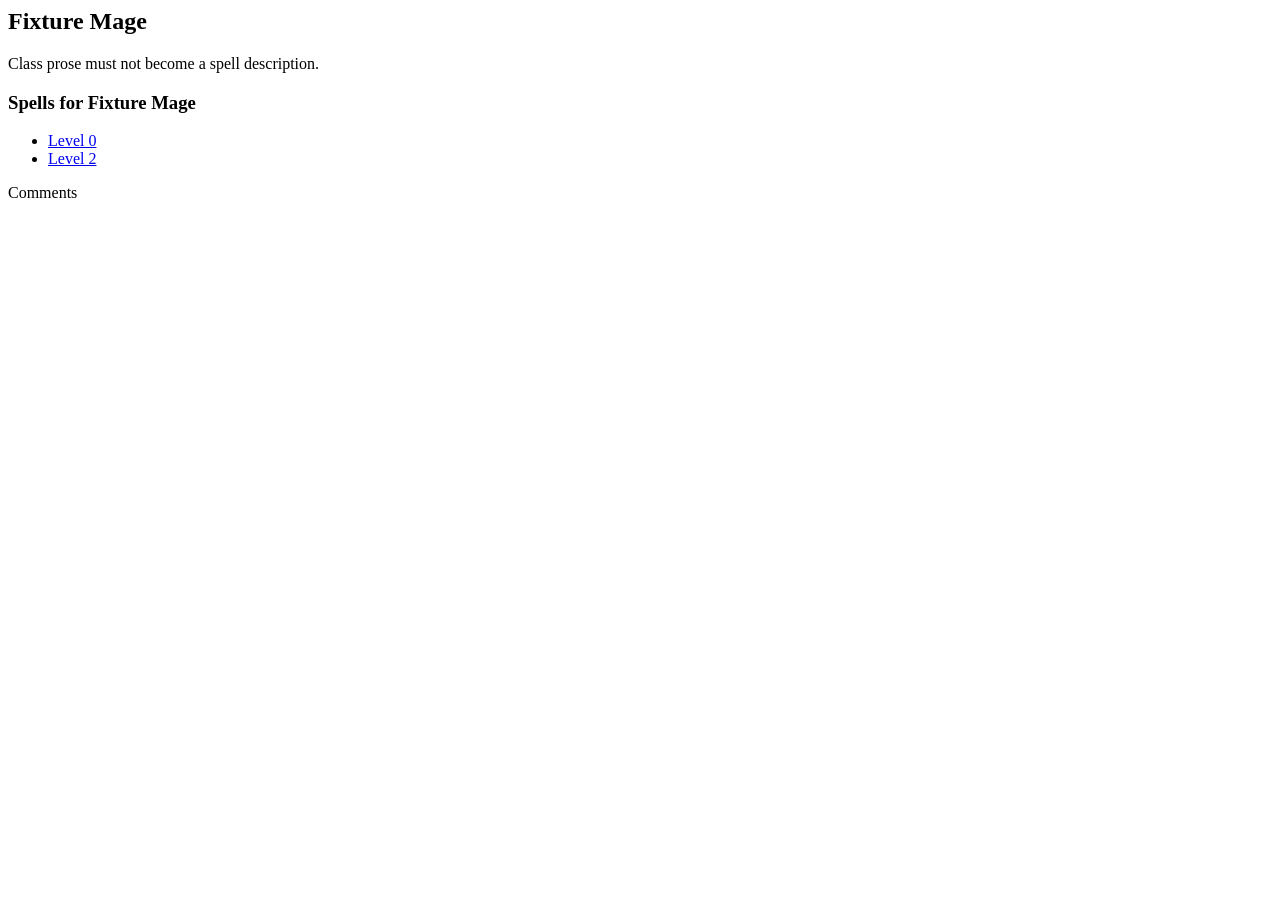
<file: tests/fixtures/arkal_class.html>
<html><body><div id="content">
<h2>Fixture Mage</h2><p>Class prose must not become a spell description.</p>
<h3>Spells for Fixture Mage</h3><ul>
<li><a href="spells-level-0/index.html">Level 0</a></li>
<li><a href="spells-level-2/index.html">Level 2</a></li>
</ul><div id="comments">Comments</div>
</div></body></html>
</file>
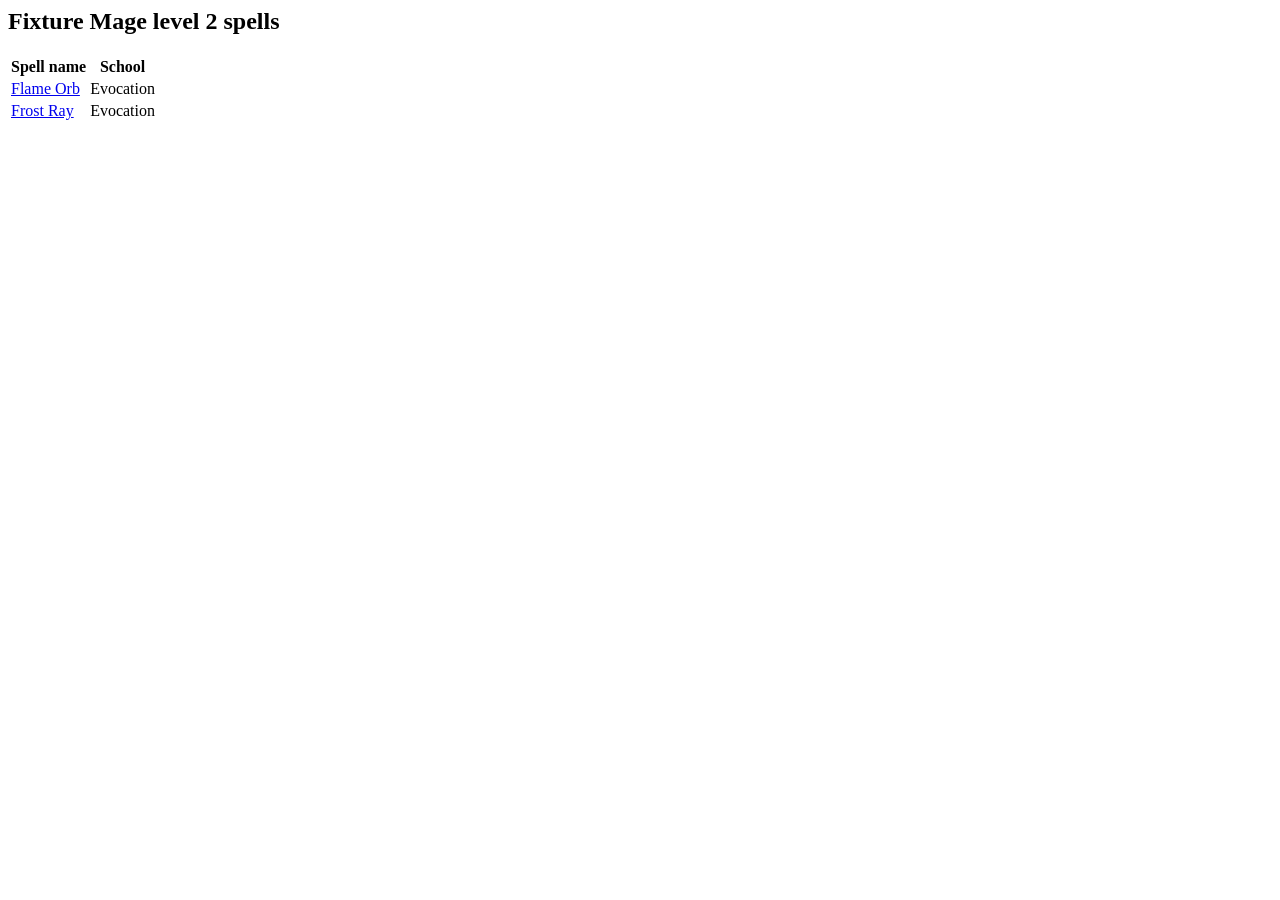
<file: tests/fixtures/arkal_level.html>
<html><body><div id="content"><h2>Fixture Mage level 2 spells</h2>
<table class="common"><tr><th>Spell name</th><th>School</th></tr>
<tr><td><a href="../../../spells/book--1/flame-orb--10/index.html">Flame Orb</a></td><td>Evocation</td></tr>
<tr><td><a href="../../../spells/book--1/frost-ray--11/index.html">Frost Ray</a></td><td>Evocation</td></tr>
</table></div></body></html>
</file>
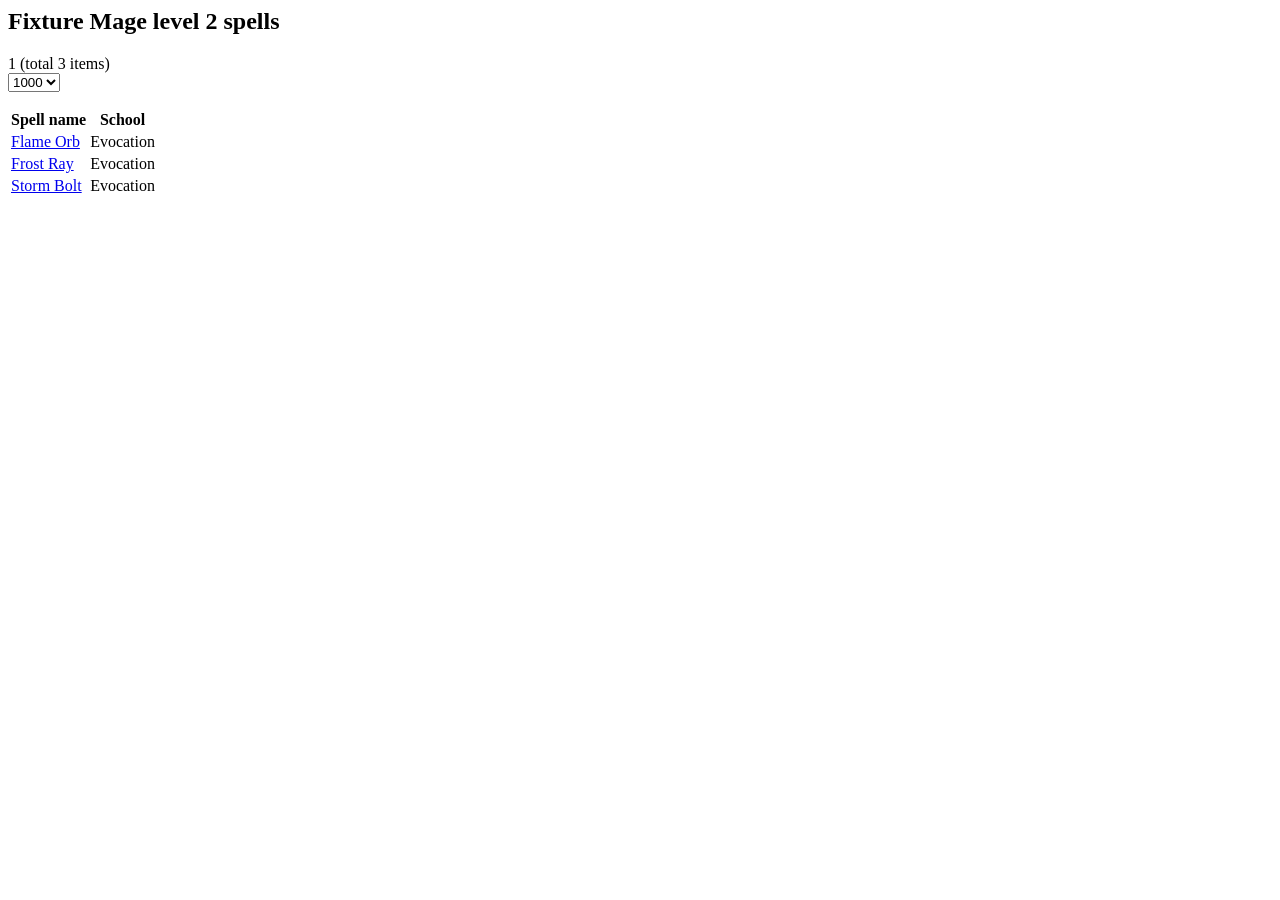
<file: tests/fixtures/arkal_level_complete.html>
<html><body><div id="content"><h2>Fixture Mage level 2 spells</h2>
<div class="pagination"><span class="current page">1</span> (total 3 items)
<form><select name="page_size"><option selected value="1000">1000</option></select></form></div>
<table class="common"><tr><th>Spell name</th><th>School</th></tr>
<tr><td><a href="/spells/book--1/flame-orb--10/">Flame Orb</a></td><td>Evocation</td></tr>
<tr><td><a href="/spells/book--1/frost-ray--11/">Frost Ray</a></td><td>Evocation</td></tr>
<tr><td><a href="/spells/book--1/storm-bolt--12/">Storm Bolt</a></td><td>Evocation</td></tr>
</table></div></body></html>
</file>
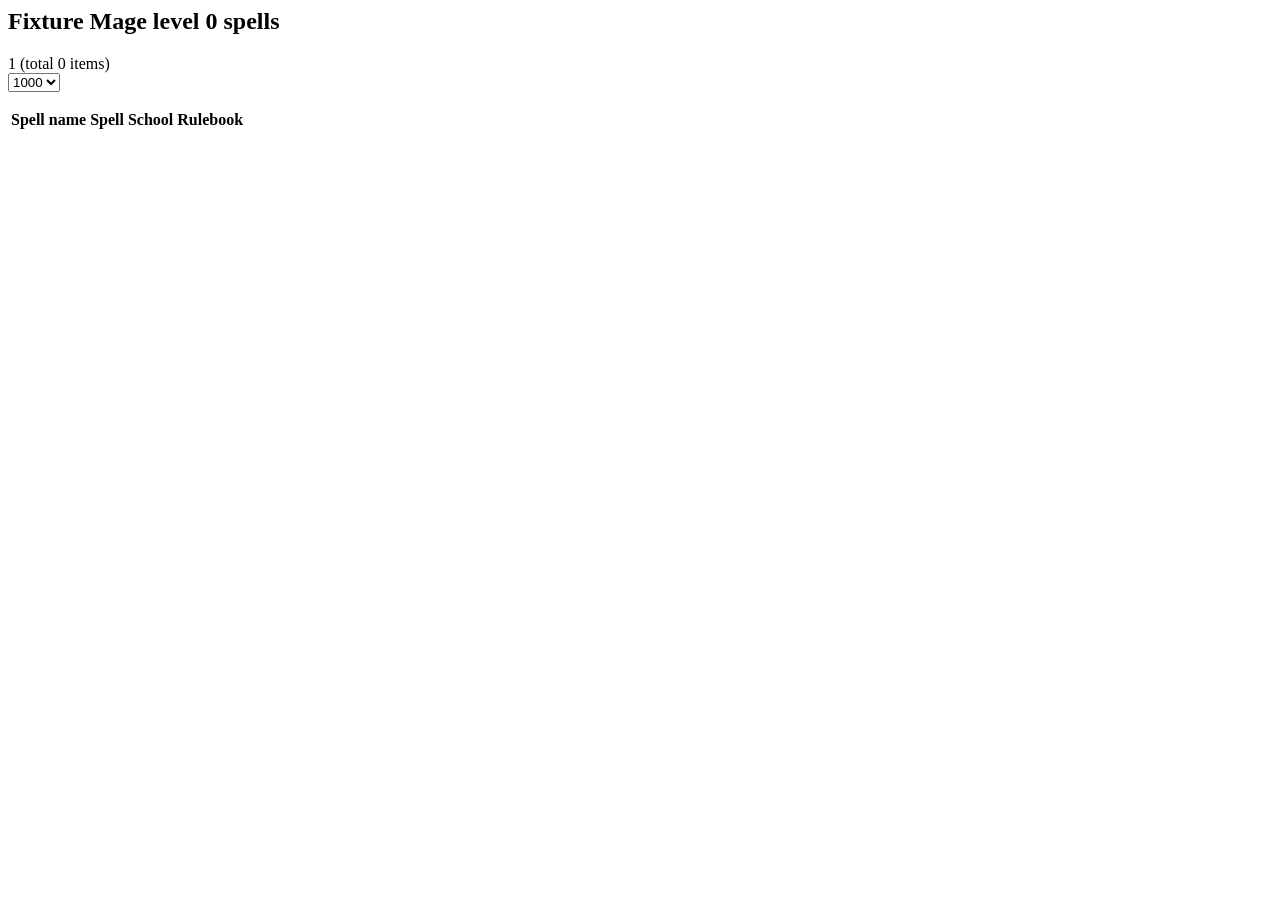
<file: tests/fixtures/arkal_level_empty.html>
<html><body><div id="content"><h2>Fixture Mage level 0 spells</h2>
<div class="pagination"><span class="current page">1</span> (total 0 items)
<form><select name="page_size"><option selected value="1000">1000</option></select></form></div>
<table class="common"><tr><th>Spell name</th><th>Spell School</th><th>Rulebook</th></tr>
</table></div></body></html>
</file>
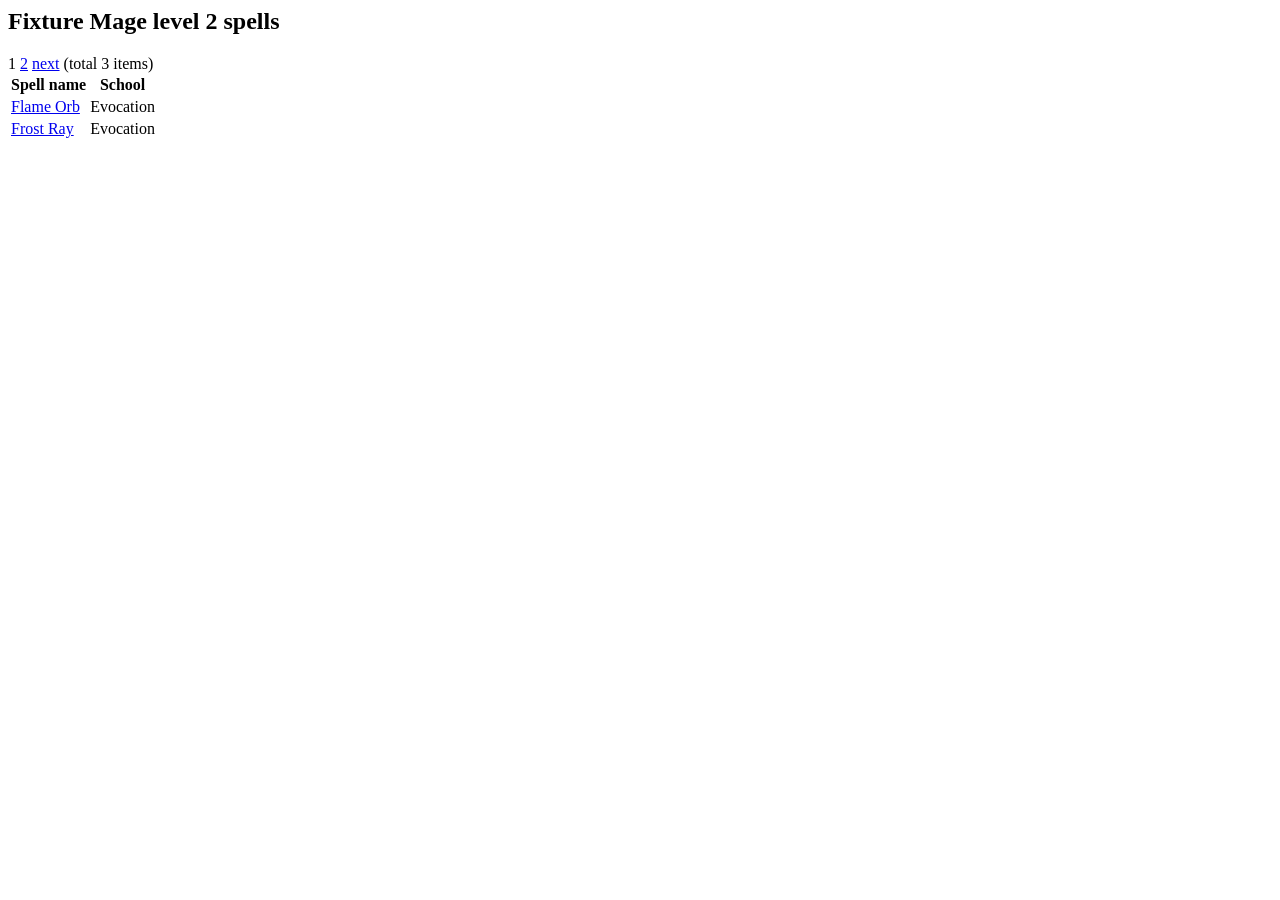
<file: tests/fixtures/arkal_level_page_1.html>
<html><body><div id="content"><h2>Fixture Mage level 2 spells</h2>
<div class="pagination"><span class="current page">1</span>
<a class="page" href="index.html?page=2">2</a>
<a class="next" href="index.html?page=2">next</a> (total 3 items)</div>
<table class="common"><tr><th>Spell name</th><th>School</th></tr>
<tr><td><a href="/spells/book--1/flame-orb--10/">Flame Orb</a></td><td>Evocation</td></tr>
<tr><td><a href="/spells/book--1/frost-ray--11/">Frost Ray</a></td><td>Evocation</td></tr>
</table></div></body></html>
</file>
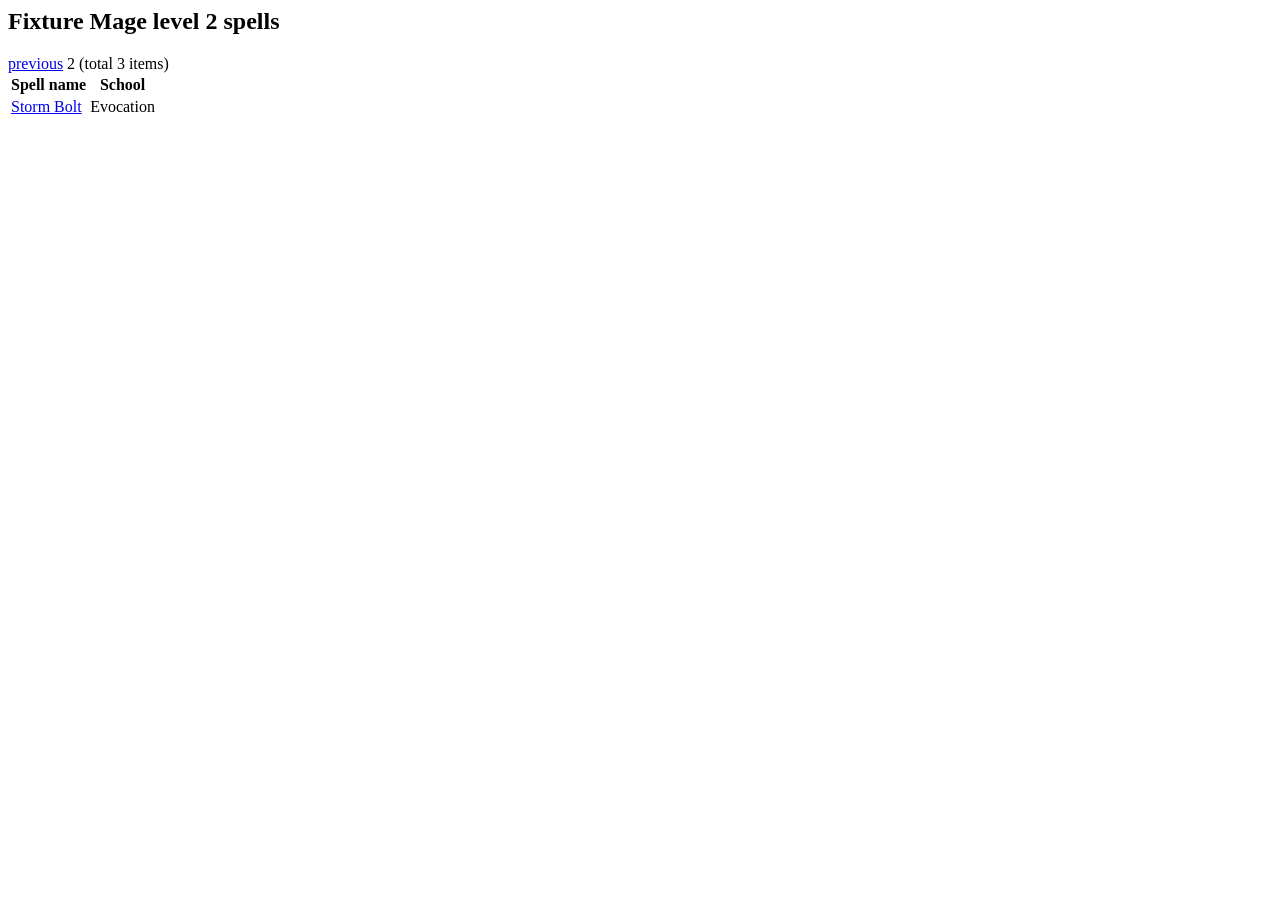
<file: tests/fixtures/arkal_level_page_2.html>
<html><body><div id="content"><h2>Fixture Mage level 2 spells</h2>
<div class="pagination"><a class="prev" href="index.html?page=1">previous</a>
<span class="current page">2</span> (total 3 items)</div>
<table class="common"><tr><th>Spell name</th><th>School</th></tr>
<tr><td><a href="/spells/book--1/storm-bolt--12/">Storm Bolt</a></td><td>Evocation</td></tr>
</table></div></body></html>
</file>
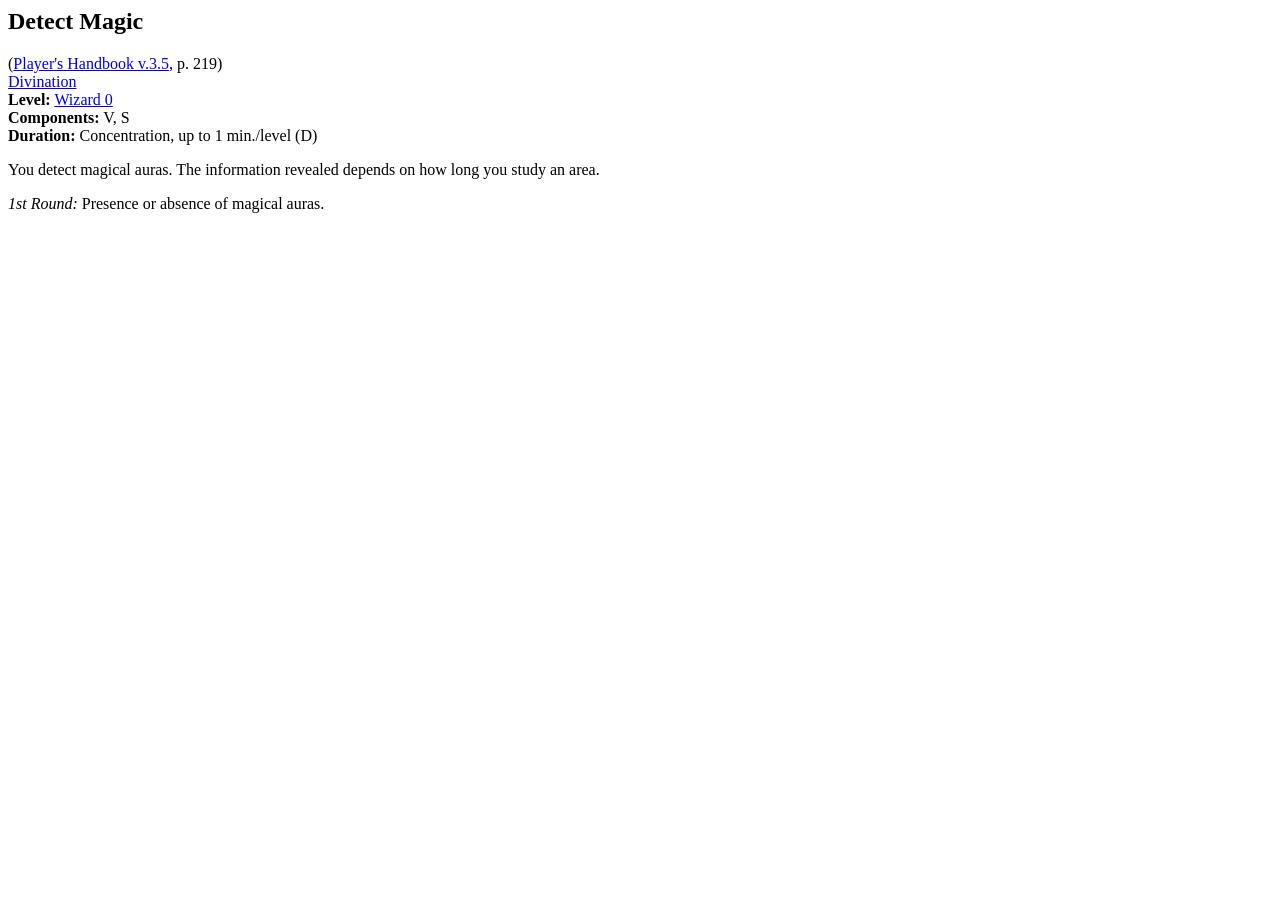
<file: tests/fixtures/detect_magic_complete.html>
<html><body><div id="content">
<h2>Detect Magic</h2>
(<a href="/rulebooks/core-35--1/players-handbook-v35--6/">Player's Handbook v.3.5</a>, p. 219)
<br><a href="/spells/schools/divination/">Divination</a><br>
<strong>Level:</strong> <a href="/classes/wizard/spells-level-0/">Wizard 0</a><br>
<strong>Components:</strong> <abbr>V</abbr>, <abbr>S</abbr><br>
<strong>Duration:</strong> Concentration, up to 1 min./level (D)<br>
<div class="nice-textile">
<p>You detect magical auras. The information revealed depends on how long you study an area.</p>
<p><em>1st Round:</em> Presence or absence of magical auras.</p>
</div>
</div></body></html>
</file>
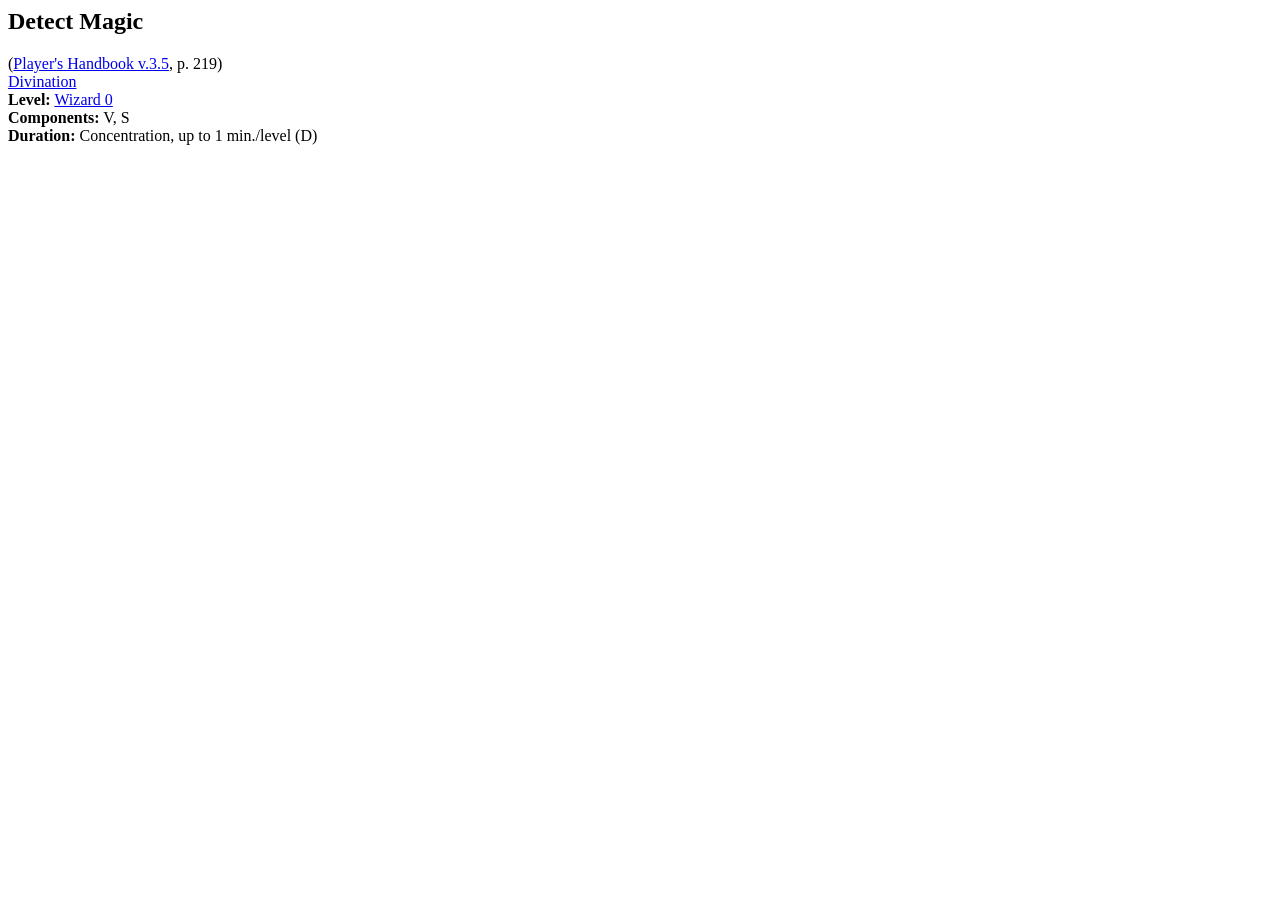
<file: tests/fixtures/detect_magic_incomplete.html>
<html><body><div id="content">
<h2>Detect Magic</h2>
(<a href="/rulebooks/core-35--1/players-handbook-v35--6/">Player's Handbook v.3.5</a>, p. 219)
<br><a href="/spells/schools/divination/">Divination</a><br>
<strong>Level:</strong> <a href="/classes/wizard/spells-level-0/">Wizard 0</a><br>
<strong>Components:</strong> <abbr>V</abbr>, <abbr>S</abbr><br>
<strong>Duration:</strong> Concentration, up to 1 min./level (D)<br>
<div class="nice-textile"><p></p></div>
</div></body></html>
</file>
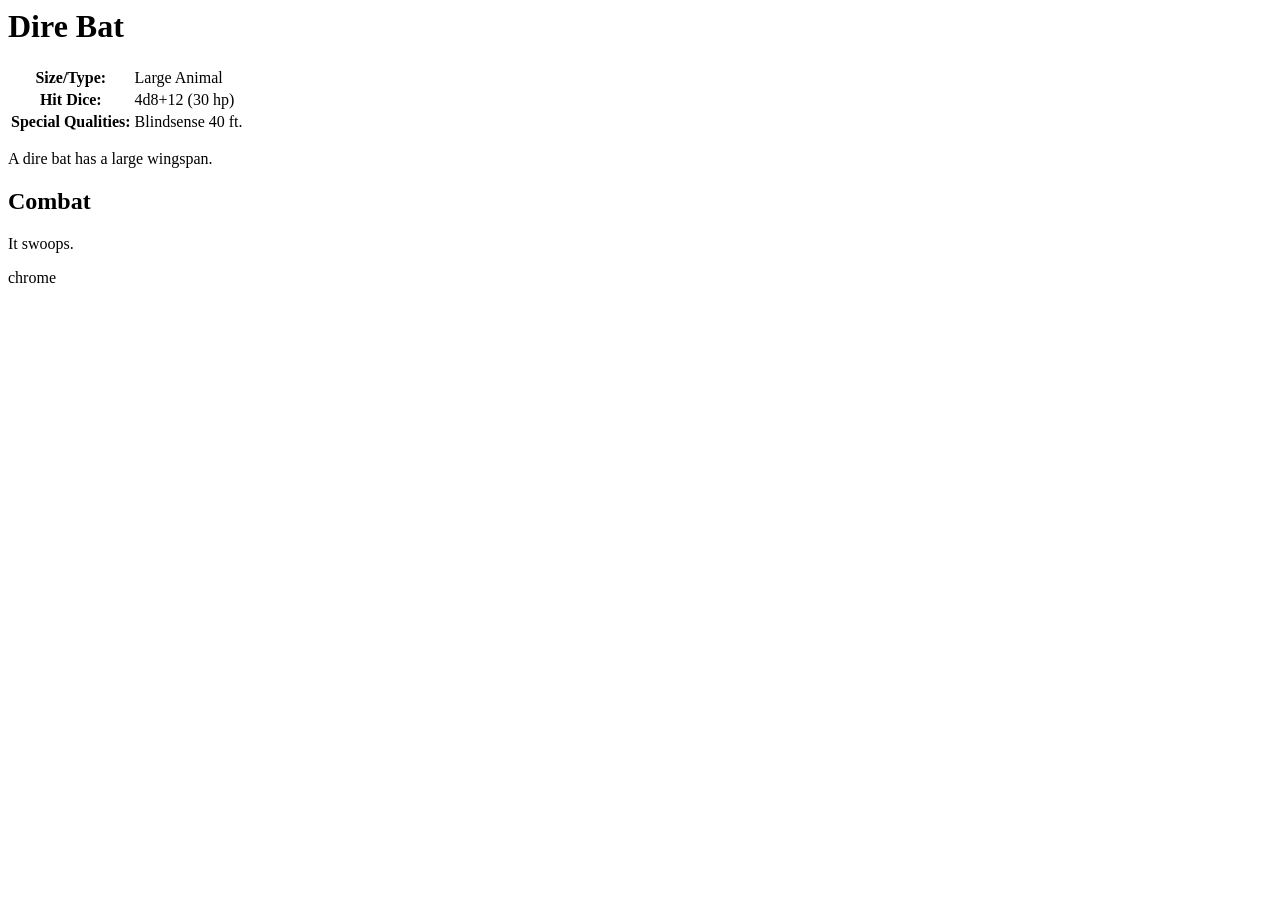
<file: tests/fixtures/dire_bat.html>
<html><body><h1>Dire Bat</h1><table class="statBlock">
<tr><th>Size/Type:</th><td>Large Animal</td></tr><tr><th>Hit Dice:</th><td>4d8+12 (30 hp)</td></tr>
<tr><th>Special Qualities:</th><td>Blindsense 40 ft.</td></tr></table>
<p>A dire bat has a large wingspan.</p><h2>Combat</h2><p>It swoops.</p><div class="footer">chrome</div></body></html>
</file>
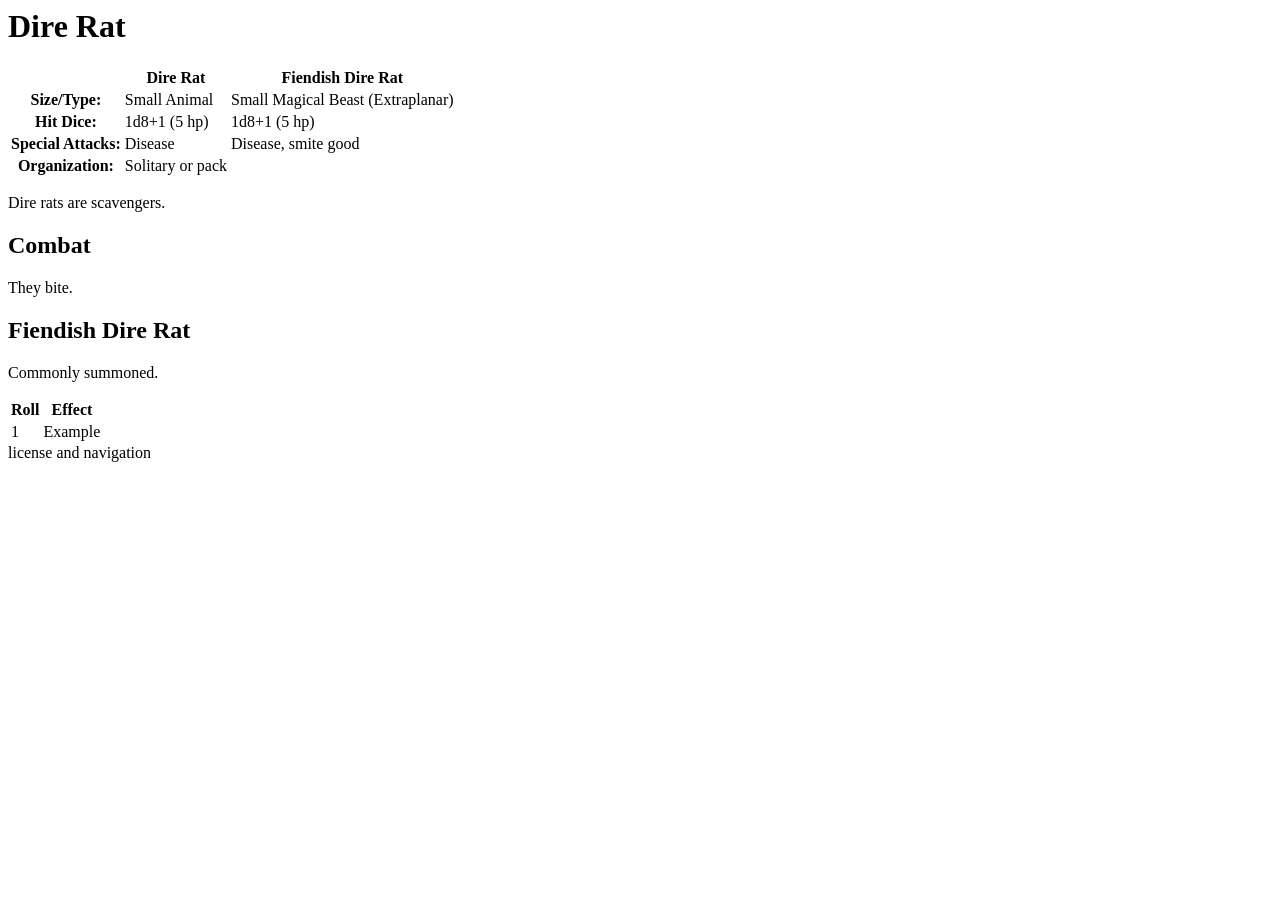
<file: tests/fixtures/dire_rat.html>
<html><body><h1>Dire Rat</h1>
<table class="statBlock"><tr class="colHead"><th></th><th>Dire Rat</th><th>Fiendish Dire Rat</th></tr>
<tr><th>Size/Type:</th><td>Small Animal</td><td>Small Magical Beast (Extraplanar)</td></tr>
<tr><th>Hit Dice:</th><td>1d8+1 (5 hp)</td><td>1d8+1 (5 hp)</td></tr>
<tr><th>Special Attacks:</th><td>Disease</td><td>Disease, smite good</td></tr>
<tr><th>Organization:</th><td>Solitary or pack</td></tr>
</table><p>Dire rats are scavengers.</p><h2>Combat</h2><p>They bite.</p>
<h2>Fiendish Dire Rat</h2><p>Commonly summoned.</p>
<table class="ability"><tr><th>Roll</th><th>Effect</th></tr><tr><td>1</td><td>Example</td></tr></table>
<div class="footer">license and navigation</div></body></html>
</file>
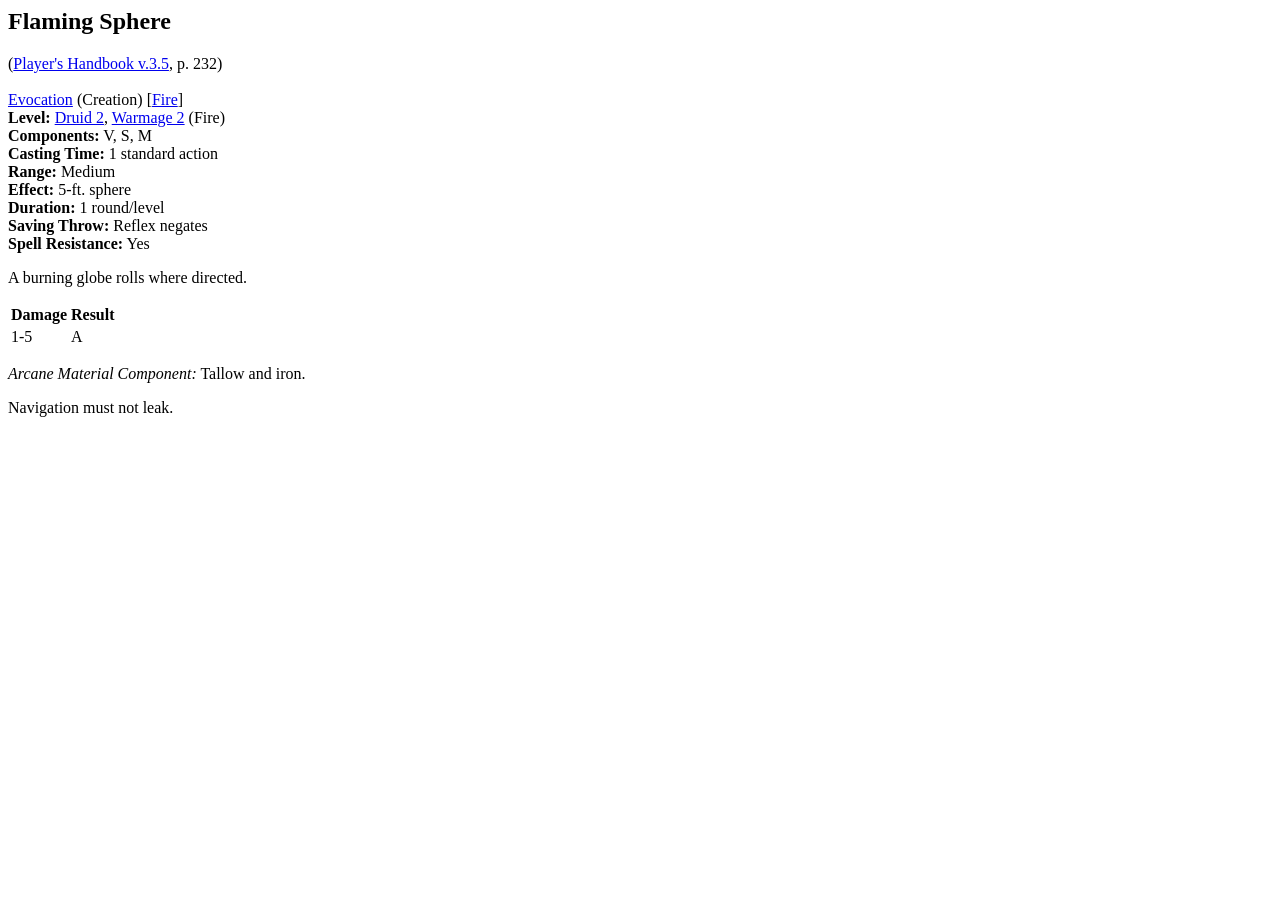
<file: tests/fixtures/flaming_sphere.html>
<html><body><div id="content"><h2>Flaming Sphere</h2>
(<a href="../../../rulebooks/core/book/index.html">Player's Handbook v.3.5</a>, p. 232)<br><br>
<a href="../../schools/evocation/index.html">Evocation</a> (Creation) [<a href="../../descriptors/fire/index.html">Fire</a>]<br>
<strong>Level:</strong> <a href="../../../classes/druid/spells-level-2/index.html">Druid 2</a>, <a href="../../../classes/warmage/spells-level-2/index.html">Warmage 2</a> (Fire)<br>
<strong>Components:</strong> <abbr>V</abbr>, <abbr>S</abbr>, <abbr>M</abbr><br>
<strong>Casting Time:</strong> 1 standard action<br><strong>Range:</strong> Medium<br>
<strong>Effect:</strong> 5-ft. sphere<br><strong>Duration:</strong> 1 round/level<br>
<strong>Saving Throw:</strong> Reflex negates<br><strong>Spell Resistance:</strong> Yes<br>
<div class="nice-textile"><p>A burning globe rolls where directed.</p>
<table><tr><th>Damage</th><th>Result</th></tr><tr><td>1-5</td><td>A</td></tr></table>
<p><em>Arcane Material Component:</em> Tallow and iron.</p></div>
</div><footer>Navigation must not leak.</footer></body></html>
</file>
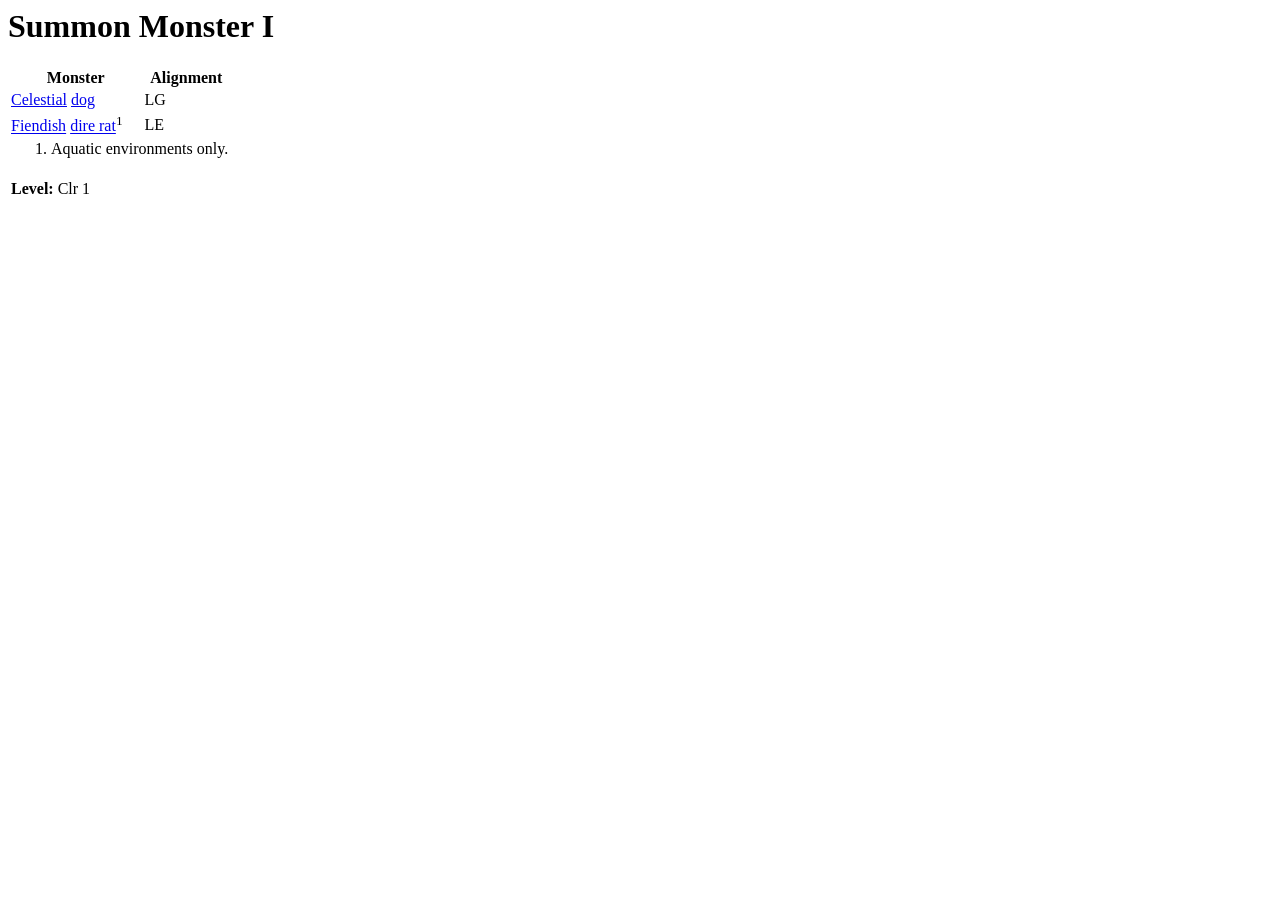
<file: tests/fixtures/summon_monster_i.html>
<html><body><h1>Summon Monster I</h1><table class="right">
<tfoot><tr><td colspan="2"><ol><li>Aquatic environments only.</li></ol></td></tr></tfoot>
<tbody><tr><th>Monster</th><th>Alignment</th></tr>
<tr><td><a href="/srd/monsters/celestialCreature.htm">Celestial</a> <a href="/srd/monsters/dog.htm">dog</a></td><td>LG</td></tr>
<tr><td><a href="/srd/monsters/fiendishCreature.htm">Fiendish</a> <a href="/srd/monsters/direRat.htm">dire rat</a><sup>1</sup></td><td>LE</td></tr>
</tbody></table><table class="statBlock"><tr><th>Level:</th><td>Clr 1</td></tr></table></body></html>
</file>
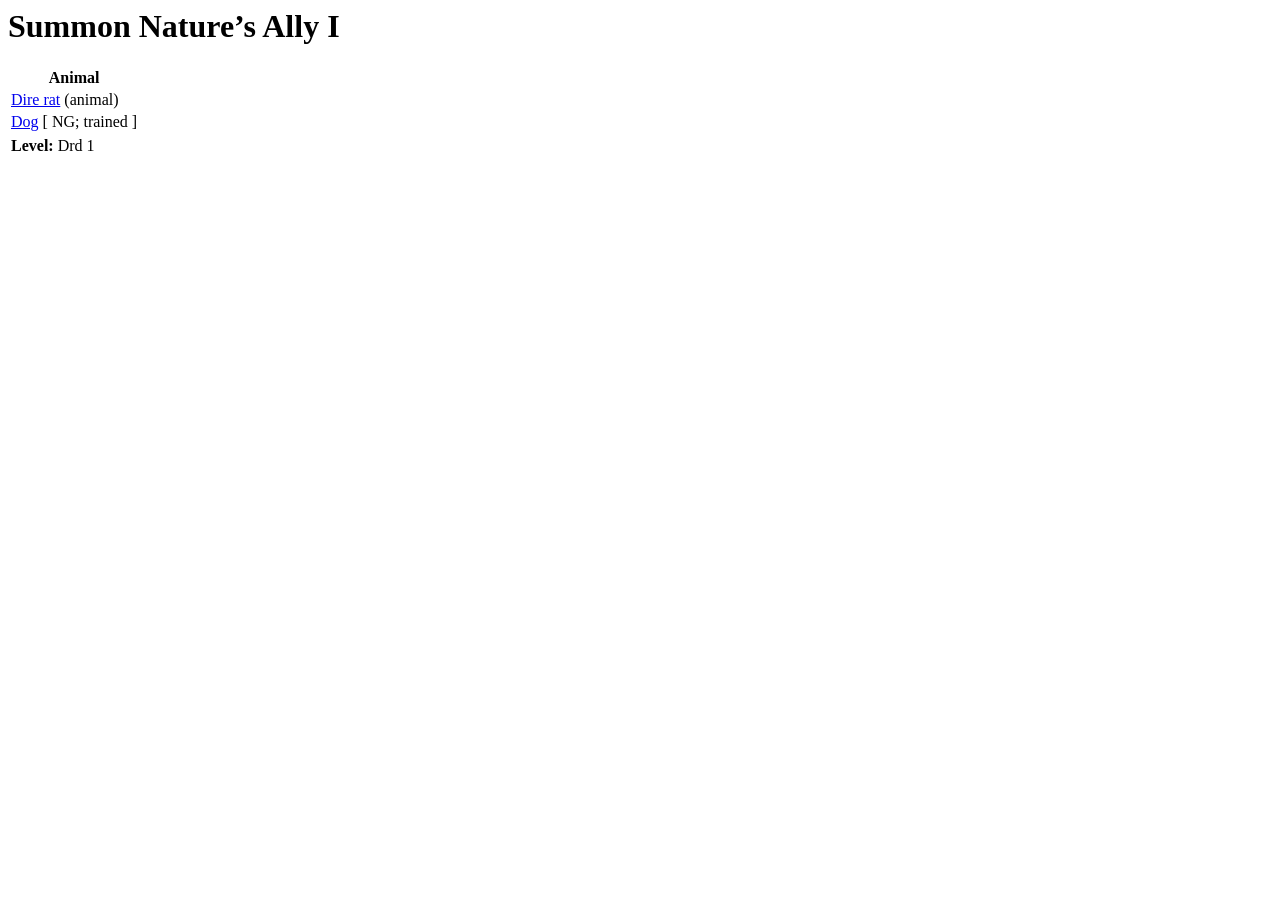
<file: tests/fixtures/summon_natures_ally_i.html>
<html><body><h1>Summon Nature’s Ally I</h1><table class="right"><tbody>
<tr><th>Animal</th></tr><tr><td><a href="/srd/monsters/direRat.htm">Dire rat</a> (animal)</td></tr>
<tr><td><a href="/srd/monsters/dog.htm">Dog</a> [ NG; trained ]</td></tr>
</tbody></table><table class="statBlock"><tr><th>Level:</th><td>Drd 1</td></tr></table></body></html>
</file>
